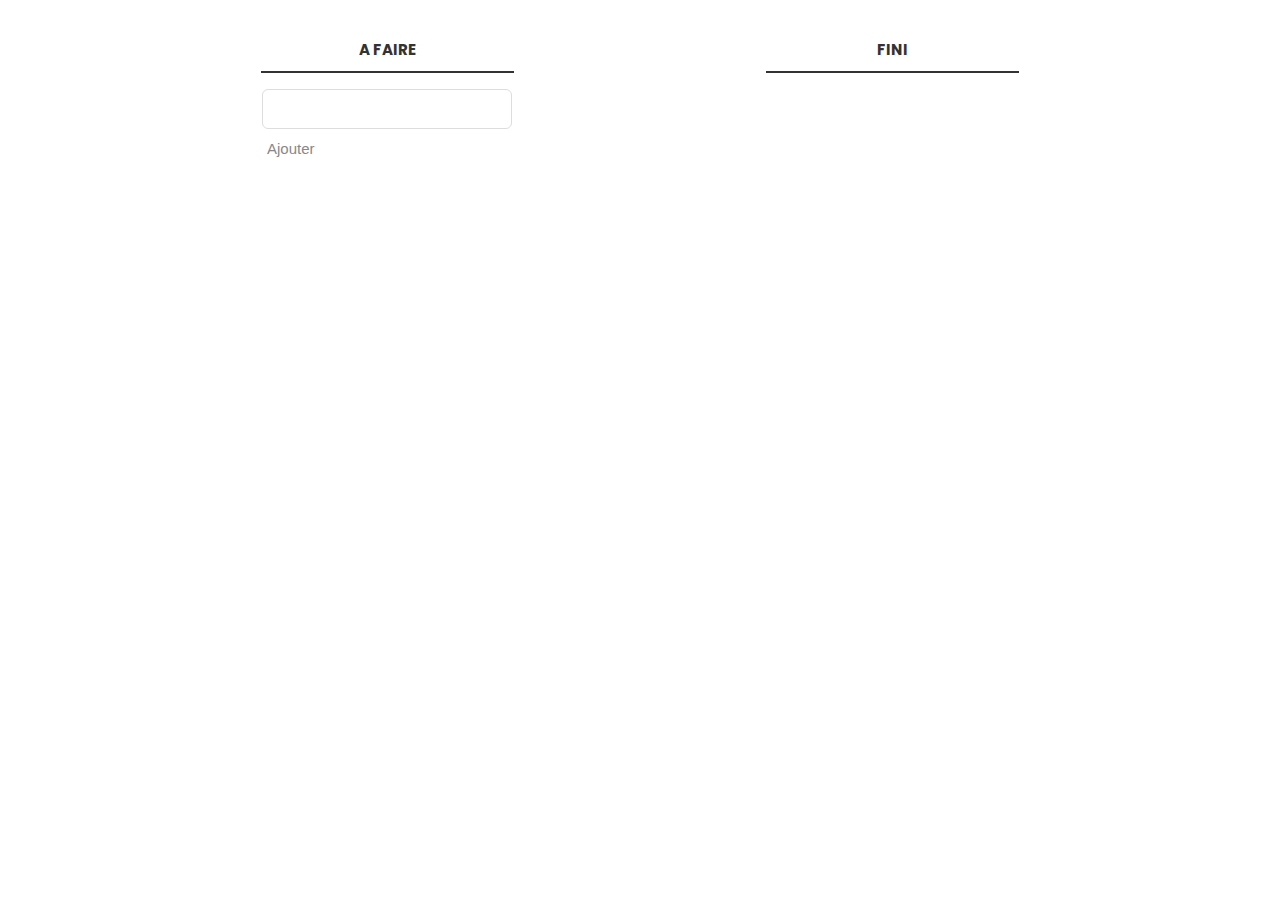
<file: index.html>
<!DOCTYPE html>
<html lang="en">
<head>
    <meta charset="UTF-8">
    <meta http-equiv="X-UA-Compatible" content="IE=edge">
    <meta name="viewport" content="width=device-width, initial-scale=1.0">
    <!-- ========== LINK ========= -->
    <link rel="stylesheet" href="styles.css">

    <!-- ========== FONT ========= -->
    <link rel="preconnect" href="https://fonts.googleapis.com">
    <link rel="preconnect" href="https://fonts.gstatic.com" crossorigin>
    <link href="https://fonts.googleapis.com/css2?family=Poppins:ital,wght@0,100;0,200;0,300;0,400;0,500;0,600;0,700;0,800;0,900;1,100;1,200;1,300;1,400;1,500;1,600;1,700;1,800;1,900&display=swap" rel="stylesheet"> 
    <title>my_Todo_List</title>
</head>
<body>
    <div class="wrapper">
        <div class="container">
            <h3>A faire</h3>
            <input id="new-task" type="text">
            <button type="submit" class>Ajouter</button>
            <ul id="incomplete-tasks">
                <!-- CREATION DE NOS ELEMENTS -->
            </ul>
        </div>
        <div class="container">
            <h3>Fini</h3>
            <ul id="completed-tasks">
                <!-- DEPLACEMENT DE NOS ELEMENTS -->
            </ul>
        </div>
    </div>
    <script src="app.js"></script>
</body>
</html>
</file>
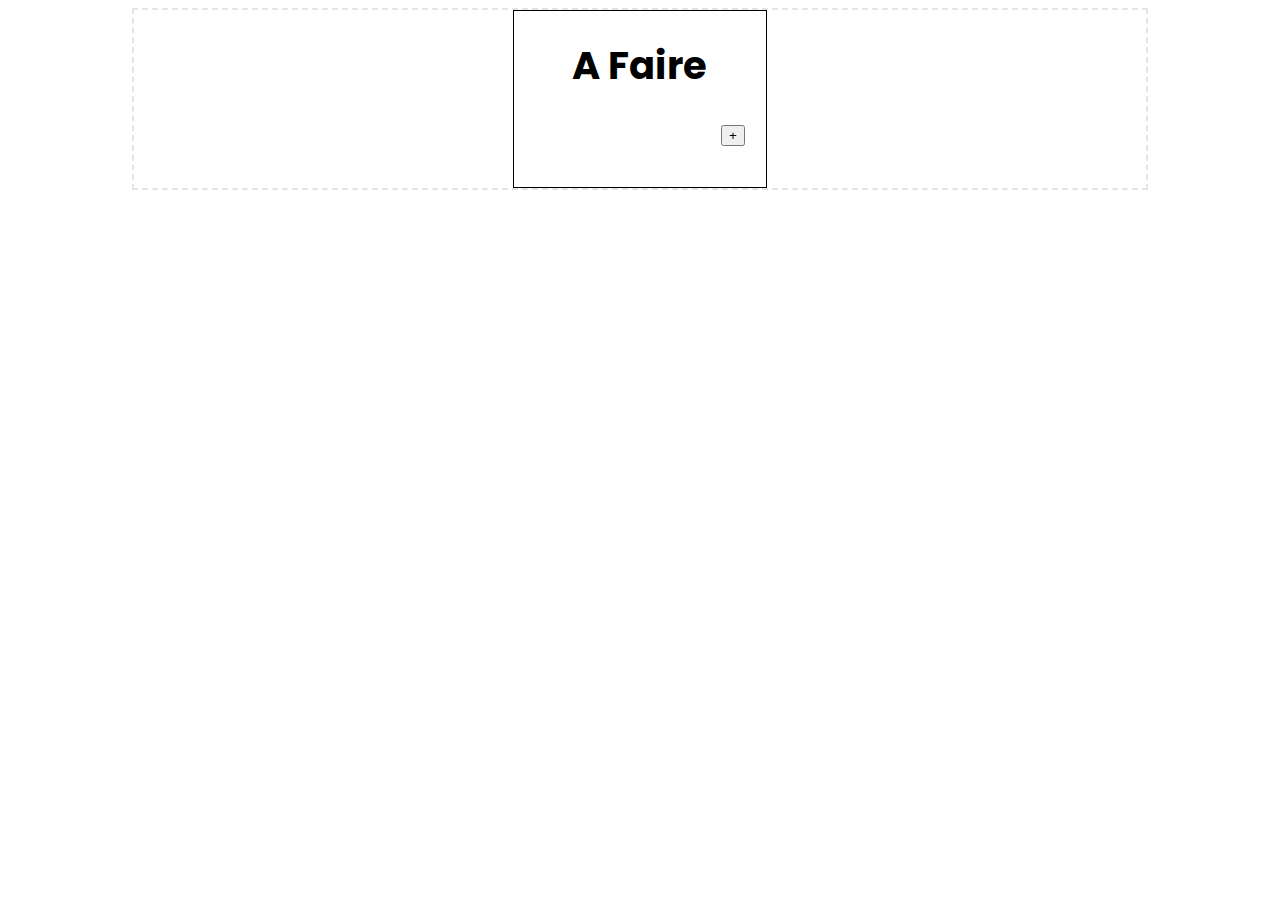
<file: test/home.html>
<!DOCTYPE html>
<html lang="en">
<head>
    <meta charset="UTF-8">
    <meta http-equiv="X-UA-Compatible" content="IE=edge">
    <meta name="viewport" content="width=device-width, initial-scale=1.0">

    <!-- ========== LINK ========= -->
    <link rel="stylesheet" href="style.css">

    <!-- ========== FONT ========= -->
    <link rel="preconnect" href="https://fonts.googleapis.com">
    <link rel="preconnect" href="https://fonts.gstatic.com" crossorigin>
    <link href="https://fonts.googleapis.com/css2?family=Poppins:ital,wght@0,100;0,200;0,300;0,400;0,500;0,600;0,700;0,800;0,900;1,100;1,200;1,300;1,400;1,500;1,600;1,700;1,800;1,900&display=swap" rel="stylesheet"> 
    <title>my_Todo_List</title>
</head>
<body>
    <div class="wrapper">
        <div class="card todo">
            <h1>A Faire</h1>
            <form>
                <input type="text" class="todo-input" id="field">
                <button type="submit" class="todo-button">+</button>
            </form>
            <form>
                <div class="todo-container">
                    <ul class="todo-list">
                    </ul>
                </div>
            </form>
        </div>

        <!-- <div class="card done">
            <h1>Finie</h1>
            <form action="">
                <input type="text">
                <button type="submit" class="plus">+</button>
            </form>
        </div> -->
    </div>
    <script src="home.js"></script>
</body>
</html>
</file>
<file: styles.css>
body {
	background: #fff;
	color: #333;
    font-family: 'Poppins', sans-serif;
}

/* CONTENT */
.wrapper {
	display: grid;
	grid-template-columns: 1fr 1fr;
	grid-template-rows: auto;

	place-content: center;

	width: 80%;
	margin: 0 auto;
	padding: 0 auto;
}
.container {
	display: block;
	width: 50%;
	margin: 0 auto;
	padding: 0 auto;
}

ul {
	margin: 0;
	padding: 0;
}

li * {
	float: left;
}

li,
h3 {
	clear: both;
	list-style: none;
	width: 100%;
	text-align: center;
}

input,
button {
	outline: none;
}

button {
	background: none;
	border: 0px;
	color: #888;
	font-size: 15px;
	width: 60px;
	margin: 10px 0 0;
	font-family: Lato, sans-serif;
	cursor: pointer;
}

button:hover {
	color: #333;
}


/* Heading */

h3 {
/* label[for='new-task'] { */
	color: #333;
	font-weight: bold;
	font-size: 15px;
	border-bottom: 2px solid #333;
	padding: 30px 0 10px;
	margin: 0;
	text-transform: uppercase;
}

input[type="text"] {
	margin: 0;
	font-size: 18px;
	line-height: 18px;
	height: 18px;
	padding: 10px;
	border: 1px solid #ddd;
	background: #fff;
	border-radius: 6px;
	font-family: Lato, sans-serif;
	color: #888;

}

input[type="text"]:focus {
	color: #333;
}


/* New Task */
label[for='new-task'] {
	display: block;
	margin: 0 0 20px;

}

input#new-task {
	margin: 1rem 0 0 .1rem;
	padding: 0 auto;
	width: 90%;

}

p>button:hover {
	color: #0FC57C;
}


/* Task list */
li {
	overflow: hidden;
	padding: 20px 0;
	border-bottom: 1px solid #eee;
}

li>input[type="checkbox"] {
	margin: 0 10px;
	position: relative;
	left: 14rem;
	top: 2rem;
}

li>label {
	font-size: 18px;
	line-height: 40px;
	width: 237px;
	padding: 0 0 0 11px;
}

li>input[type="text"] {
	width: 226px;
}

li>.delete:hover {
	color: #CF2323;
}


/* Completed */
#completed-tasks label {
	text-decoration: line-through;
	color: #888;
}

/* Edit Task */
ul li input[type=text] {
	display: none;
}

ul li.editMode input[type=text] {
	display: block;
}

ul li.editMode label {
	display: none;
}
</file>
<file: test/style.css>
body {
    font-size: 1.2em;
    /* background-image: url('bg_to-do_list.png'); */
    font-family: 'Poppins', sans-serif;
}
.wrapper {
    display: flex;
    justify-content: space-around;

    width: 80%;

    margin: 0 auto;
    padding: 0 auto;
    border: 2px dashed rgba(0, 0, 0, .1);

}
.card {
    border: 2px solid rgba(0, 0, 0, .5);
    width: 25%;
    text-align: center;
    margin: 0 auto;
    padding: 0 auto;
}
.plus {
    border: 1px solid black;
    border-radius: 2px; 
}
form:first-child {
    border: 1px solid black;
    width: 80%;
    margin: 0 auto;
    padding: 0 auto;
}
input {
    border: none;
}
input:focus {
    outline: none;
    box-shadow: none;
}

ul {
    padding-left: 0;
    list-style-type: none;
}

.todo-container {
    display: flex;
    justify-content: center;
}

.todo {
    border: 1px solid black;
    /* background-color: blue; */
}
</file>
